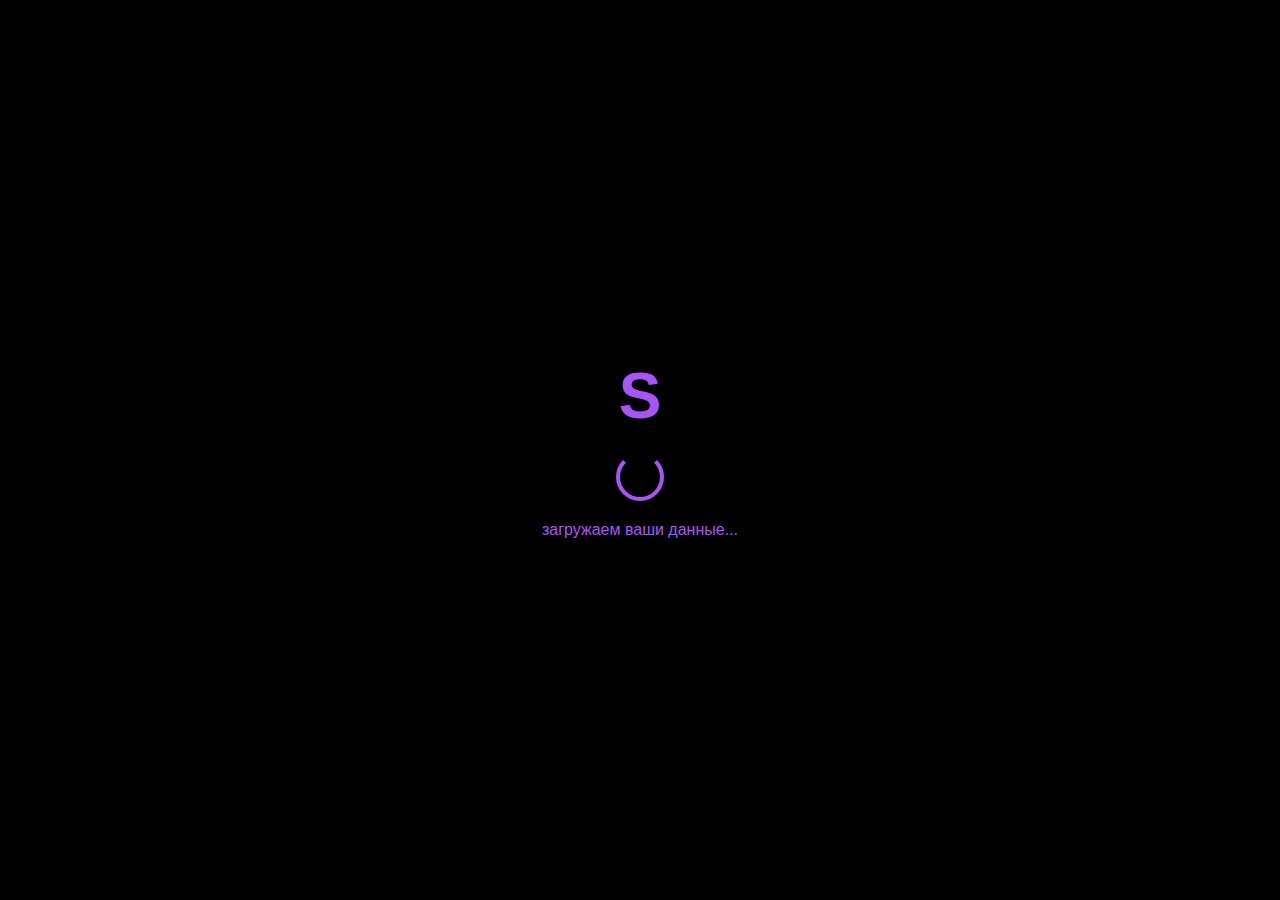
<file: index.html>
<!DOCTYPE html>
<html lang="ru">
<head>
  <meta charset="UTF-8" />
  <meta name="viewport" content="width=device-width, initial-scale=1.0"/>
  <title>SERG</title>
  <link rel="manifest" href="manifest.json"/>
  <link rel="apple-touch-icon" href="icons/icon.png">
  <link rel="icon" href="icons/icon.png" type="image/png">
  <link rel="stylesheet" href="style.css"/>
</head>
<body>
  <div id="splash">
    <div class="s-logo">S</div>
    <div class="spinner"></div>
    <div id="splash-text" class="splash-text"></div>
  </div>

  <div class="container" style="display:none;">
    <h1>Добро пожаловать в SERG</h1>
    <p class="subtitle">MAX больше не существует</p>
    <button onclick="triggerEffect('12d')">Запустить в 12D</button>
    <button onclick="triggerEffect('byte')">Сжать до 1 байта</button>
    <button onclick="triggerEffect('mind')">Управлять силой мысли</button>
    <br><br>
    <button onclick="toggleVPN()" id="vpn-btn">VPN выключен</button>
    <div id="status">Сервер перегрет. Это норма.</div>
  </div>

  <script src="script.js"></script>
</body>
</html>
    <div id="chatPage" style="display:none">
      <div class="header">
        <button onclick="showMain()">← Назад</button>
        <h2>Чат</h2>
      </div>
      <div id="chatBox" class="chat-box"></div>
      <div class="chat-input">
        <input type="text" id="chatInput" placeholder="Введите сообщение..." />
        <button onclick="sendMessage()">Отправить</button>
      </div>
    </div>
</file>
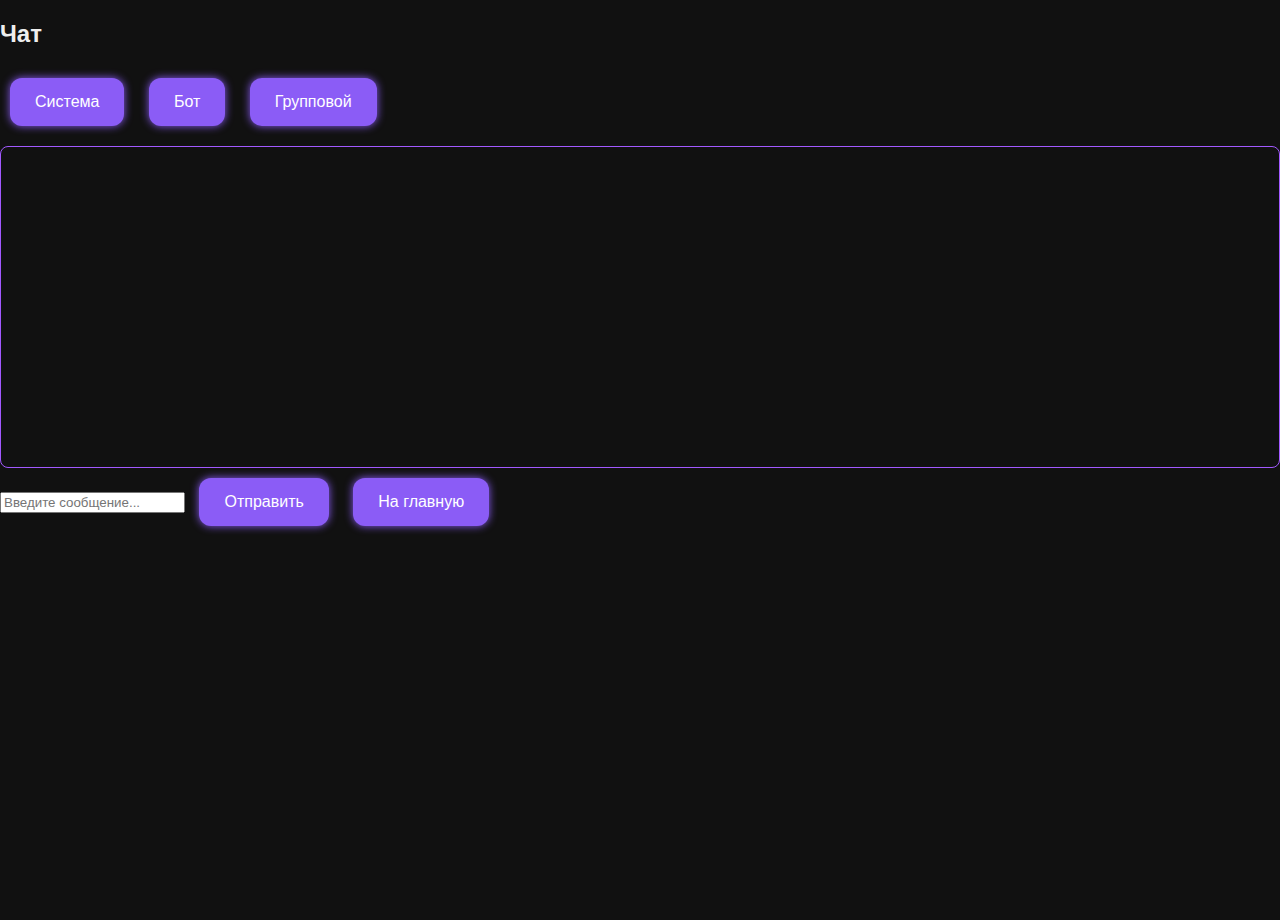
<file: chat.html>
<!DOCTYPE html>
<html lang="ru">
<head>
    <meta charset="UTF-8">
    <meta name="viewport" content="width=device-width, initial-scale=1.0">
    <title>Чат</title>
    <link rel="stylesheet" href="style.css">
</head>
<body>
    <div class="chat-container">
        <h2>Чат</h2>
        <div class="chat-tabs">
            <button onclick="showChat('system')">Система</button>
            <button onclick="showChat('bot')">Бот</button>
            <button onclick="showChat('group')">Групповой</button>
        </div>
        <div class="chat-box" id="chatBox"></div>
        <input type="text" id="chatInput" placeholder="Введите сообщение...">
        <button onclick="sendMessage()">Отправить</button>
        <button onclick="goHome()">На главную</button>
    </div>
    <script>
        let mode = 'system';
        const chats = {
            system: [],
            bot: [],
            group: []
        };

        function showChat(type) {
            mode = type;
            updateChat();
        }

        function sendMessage() {
            const input = document.getElementById('chatInput');
            const message = input.value.trim();
            if (!message) return;
            chats[mode].push("Вы: " + message);
            if (mode === "bot") {
                chats[mode].push("Бот: " + getBotReply(message));
            } else if (mode === "system") {
                chats[mode].push("СИСТЕМА: сообщение получено и обработано.");
            } else if (mode === "group") {
                chats[mode].push("Антон: ага, понял");
            }
            input.value = "";
            updateChat();
        }

        function updateChat() {
            const box = document.getElementById('chatBox');
            box.innerHTML = chats[mode].join('<br>');
        }

        function getBotReply(msg) {
            const lower = msg.toLowerCase();
            if (lower.includes("привет")) return "Привет, пользователь.";
            if (lower.includes("как дела")) return "Отлично, у меня всегда 100% заряд.";
            return "Не понимаю, но делаю вид что понял.";
        }

        function goHome() {
            window.location.href = "index.html";
        }

        showChat("system");
    </script>
</body>
</html>
</file>
<file: style.css>
body {
  background-color: #111;
  color: #EEE;
  font-family: -apple-system, BlinkMacSystemFont, 'Helvetica Neue', sans-serif;
  margin: 0;
  height: 100vh;
  overflow: hidden;
}
#splash {
  background: #000;
  color: #A855F7;
  position: fixed;
  top: 0; left: 0;
  width: 100%;
  height: 100%;
  z-index: 1000;
  display: flex;
  flex-direction: column;
  justify-content: center;
  align-items: center;
}
.s-logo {
  font-size: 64px;
  font-weight: bold;
  animation: pulse 3s ease-in-out infinite;
}
.spinner {
  width: 40px;
  height: 40px;
  border: 4px solid #A855F7;
  border-top: 4px solid transparent;
  border-radius: 50%;
  margin-top: 20px;
  animation: spin-right 2s linear, spin-left 2s linear 2s;
}
.splash-text {
  margin-top: 20px;
  color: #A855F7;
  font-size: 16px;
  height: 20px;
  text-align: center;
}
@keyframes pulse {
  0%, 100% { transform: scale(1); }
  50% { transform: scale(1.15); }
}
@keyframes spin-right {
  0% { transform: rotate(0deg); }
  100% { transform: rotate(360deg); }
}
@keyframes spin-left {
  0% { transform: rotate(360deg); }
  100% { transform: rotate(0deg); }
}
.container {
  text-align: center;
  padding-top: 20vh;
}
h1 {
  color: #A855F7;
  font-size: 2.5em;
  margin-bottom: 0.3em;
}
.subtitle {
  color: #CCC;
  margin-bottom: 2em;
}
button {
  background-color: #8B5CF6;
  border: none;
  border-radius: 12px;
  color: white;
  padding: 15px 25px;
  font-size: 1em;
  margin: 10px;
  cursor: pointer;
  transition: transform 0.2s, box-shadow 0.3s;
  box-shadow: 0 0 8px #8B5CF6;
}
button:hover {
  transform: scale(1.05);
  box-shadow: 0 0 12px #8B5CF6;
}
#status {
  margin-top: 2em;
  color: #AAA;
}


#chatPage {
  display: none;
  padding: 20px;
}

.header {
  display: flex;
  justify-content: space-between;
  align-items: center;
  background-color: #a259ff;
  color: white;
  padding: 10px;
  border-radius: 8px;
}

.chat-box {
  background: #111;
  color: white;
  padding: 10px;
  height: 300px;
  overflow-y: auto;
  margin-top: 10px;
  border: 1px solid #a259ff;
  border-radius: 8px;
}

.chat-input {
  display: flex;
  margin-top: 10px;
}

.chat-input input {
  flex: 1;
  padding: 10px;
  border-radius: 6px 0 0 6px;
  border: none;
  font-size: 16px;
}

.chat-input button {
  background: #a259ff;
  color: white;
  border: none;
  border-radius: 0 6px 6px 0;
  padding: 10px 16px;
  cursor: pointer;
}
</file>
